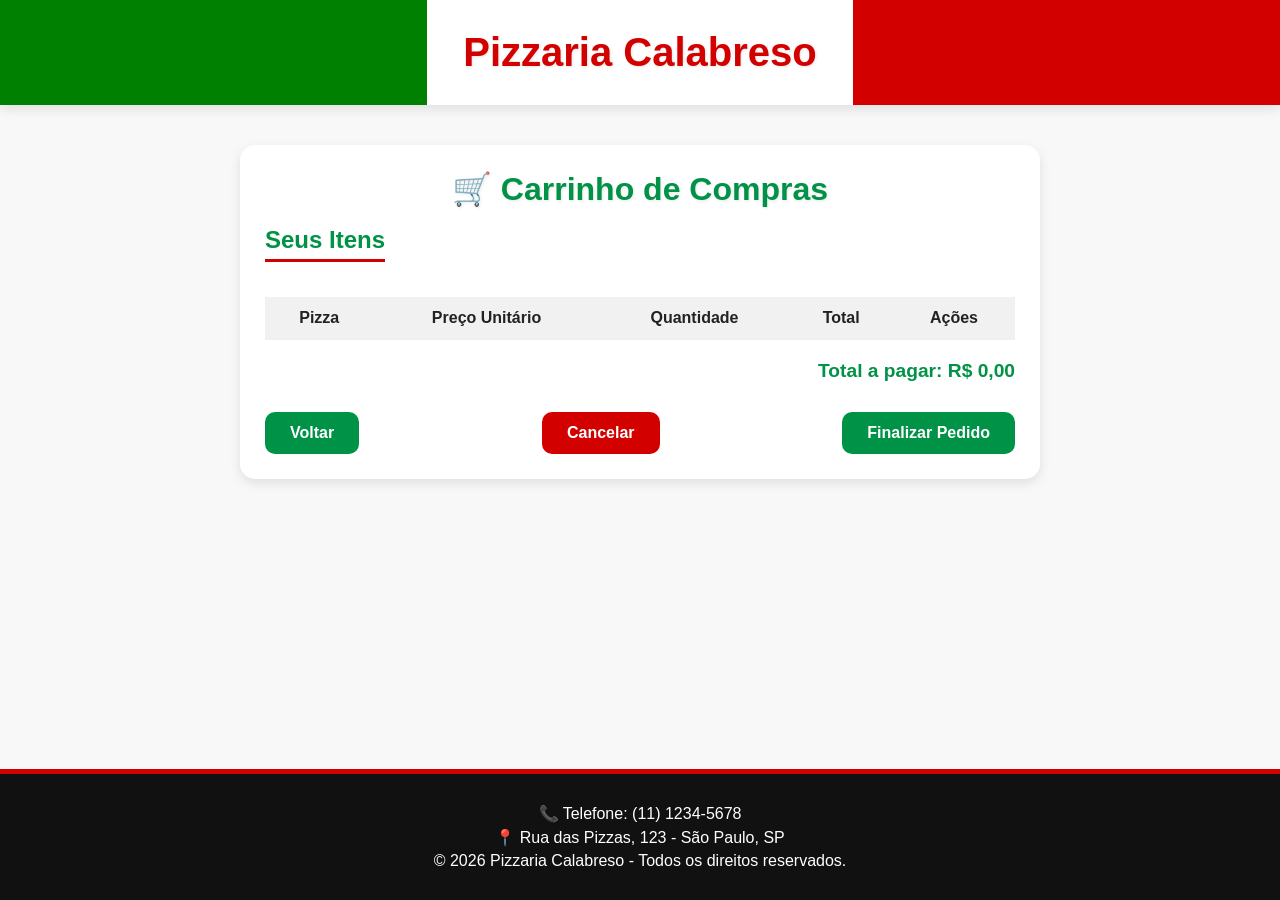
<file: carrinho.html>
<!DOCTYPE html>
<html lang="pt-BR">

<head>
    <meta charset="UTF-8">
    <meta name="viewport" content="width=device-width, initial-scale=1.0">
    <meta name="description" content="Revise quantidades, valores e itens selecionados no carrinho da Pizzaria Calabreso.">
    <title>Carrinho - Pizzaria Calabreso</title>
    <link rel="stylesheet" href="assets/css/style_carrinho.css">
</head>

<body>

    <header>
        <h1>Pizzaria Calabreso</h1>
    </header>

    <main>
        <h1>🛒 Carrinho de Compras</h1>
        <br>
        <h2>Seus Itens</h2>
        <table>
            <thead>
                <tr>
                    <th>Pizza</th>
                    <th>Preço Unitário</th>
                    <th>Quantidade</th>
                    <th>Total</th>
                    <th>Ações</th>
                </tr>
            </thead>
            <tbody>
                <tr>
                    <td data-label="Pizza">Pizza Margherita</td>
                    <td data-label="Preço Unitário">R$ 25,00</td>
                    <td data-label="Quantidade"><input type="number" value="2" min="1"></td>
                    <td data-label="Total">R$ 50,00</td>
                    <td data-label="Ações"><button class="btn-excluir">Excluir</button></td>
                </tr>

                <tr>
                    <td data-label="Pizza">Pizza Quatro Queijos</td>
                    <td data-label="Preço Unitário">R$ 35,00</td>
                    <td data-label="Quantidade"><input type="number" value="1" min="1"></td>
                    <td data-label="Total">R$ 35,00</td>
                    <td data-label="Ações"><button class="btn-excluir">Excluir</button></td>
                </tr>
            </tbody>
        </table>

        <div class="total">
            Total a pagar: <span>R$ 85,00</span>
        </div>

        <div class="acoes">
            <a href="index.html"><button class="btn-voltar">Voltar</button></a>
            <a href="index.html"><button class="btn-cancelar">Cancelar</button></a>
            <button class="btn-finalizar">Finalizar Pedido</button>
        </div>
    </main>
    <br><br>
    <footer>
        <p>📞 Telefone: (11) 1234-5678</p>
        <p>📍 Rua das Pizzas, 123 - São Paulo, SP</p>
        <p>© 2026 Pizzaria Calabreso - Todos os direitos reservados.</p>
    </footer>

    <script src="assets/js/script_carrinho.js"></script>

</body>

</html>
</file>
<file: assets/css/style_carrinho.css>
* {
    margin: 0;
    padding: 0;
    box-sizing: border-box;
}

body {
    font-family: 'Poppins', Arial, sans-serif;
    background-color: #f8f8f8;
    color: #333;
    display: flex;
    flex-direction: column;
    align-items: center;
    min-height: 100vh;
}

header {
    background: linear-gradient(
        to right,
        #008000 0%,
        #008000 33.33%,
        #ffffff 33.33%,
        #ffffff 66.66%,
        #d30000 66.66%,
        #d30000 100%
    );
    width: 100%;
    padding: 30px 0;
    text-align: center;
    box-shadow: 0 4px 12px rgba(0, 0, 0, 0.1);
}


header h1 {
    color: #d30000;
    font-size: 2.5rem;
    text-shadow: 1px 1px 3px rgba(0, 0, 0, 0.1);
}

main {
    width: 90%;
    max-width: 800px;
    margin-top: 40px;
    background-color: white;
    border-radius: 15px;
    padding: 25px;
    box-shadow: 0 4px 12px rgba(0, 0, 0, 0.1);
}

main h1 {
    text-align: center;
    color: #009246;
    text-shadow: 1px 1px 3px rgba(0, 0, 0, 0.1);
}

h2 {
    color: #009246;
    border-bottom: 3px solid #d30000;
    display: inline-block;
    margin-bottom: 20px;
    padding-bottom: 5px;
}

table {
    width: 100%;
    border-collapse: collapse;
    margin-top: 15px;
}

th,
td {
    padding: 12px;
    text-align: center;
    border-bottom: 1px solid #eee;
    font-size: 1rem;
}

th {
    background-color: #f1f1f1;
    color: #222;
}

td input[type="number"] {
    width: 60px;
    padding: 5px;
    border: 1px solid #ccc;
    border-radius: 5px;
    text-align: center;
}

td button {
    border: none;
    border-radius: 8px;
    padding: 6px 12px;
    cursor: pointer;
    color: white;
    font-weight: bold;
    transition: 0.3s;
}

.btn-excluir {
    background-color: #d30000;
}

.btn-excluir:hover {
    background-color: #b80000;
}

.total {
    text-align: right;
    margin-top: 20px;
    font-size: 1.2rem;
    font-weight: bold;
    color: #009246;
}

.acoes {
    display: flex;
    justify-content: space-between;
    margin-top: 30px;
    flex-wrap: wrap;
    gap: 10px;
}

.acoes button {
    padding: 12px 25px;
    border: none;
    border-radius: 10px;
    font-size: 1rem;
    font-weight: bold;
    cursor: pointer;
    transition: 0.3s;
}

.btn-cancelar {
    background-color: #d30000;
    color: white;
}

.btn-cancelar:hover {
    background-color: #a80000;
}

.btn-voltar {
    background-color: #009246;
    color: white;
}

.btn-voltar:hover {
    background-color: #007a38;
}

.btn-finalizar {
    background-color: #009246;
    color: white;
}

.btn-finalizar:hover {
    background-color: #007a38;
}

footer {
    margin-top: auto;
    width: 100%;
    background-color: #111;
    color: white;
    text-align: center;
    padding: 25px 0;
    border-top: 5px solid #d30000;
}

footer p {
    margin: 5px;
}

@media (max-width: 700px) {
    table,
    thead,
    tbody,
    th,
    td,
    tr {
        display: block;
    }
    th {
        display: none;
    }
    td {
        border: none;
        position: relative;
        padding-left: 50%;
        text-align: left;
    }
    td::before {
        content: attr(data-label);
        position: absolute;
        left: 10px;
        font-weight: bold;
        color: #333;
    }
    .acoes {
        flex-direction: column;
        align-items: center;
    }
    .acoes button {
        width: 100%;
        max-width: 300px;
    }
    .total {
        text-align: center;
    }
}
</file>
